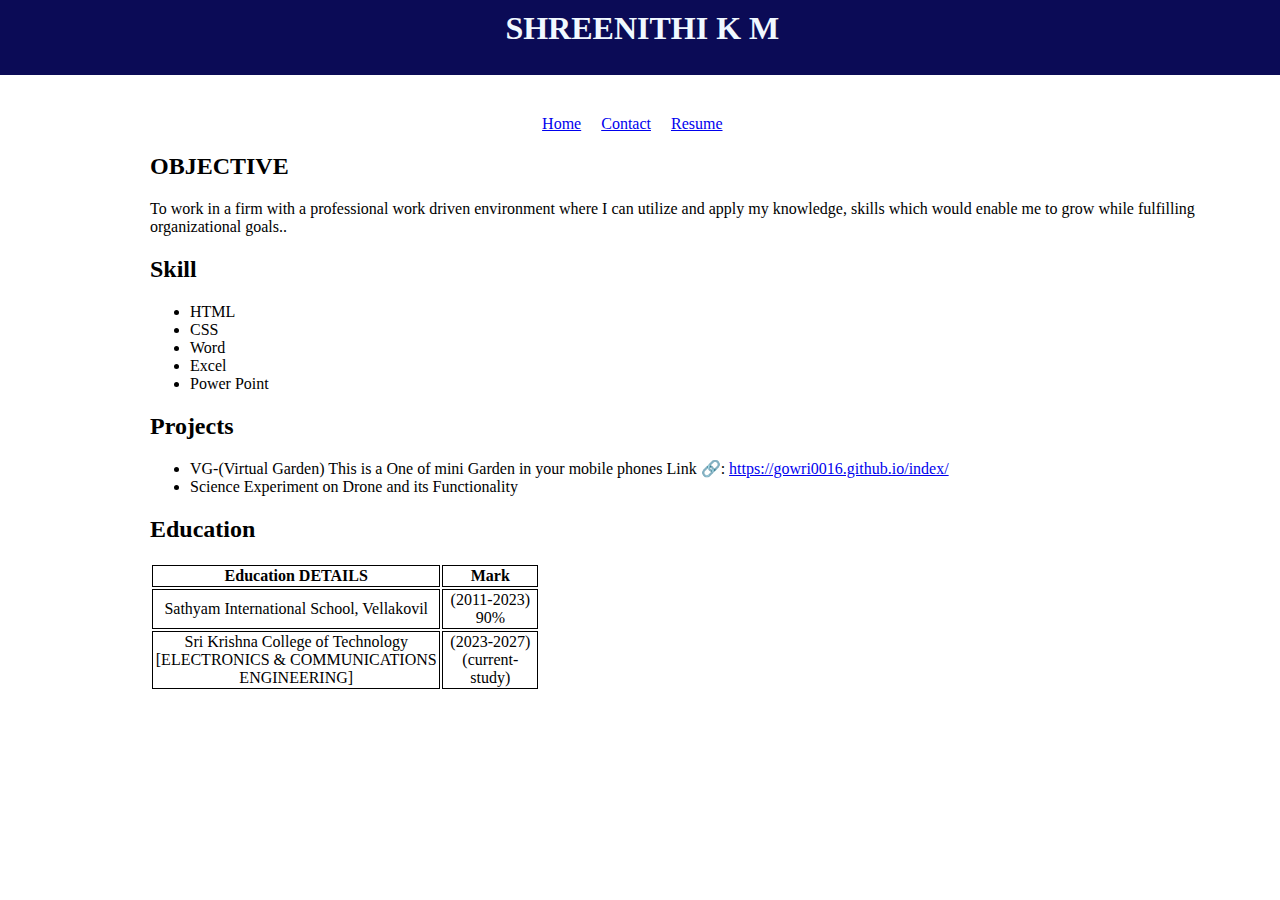
<file: index.html>
<!DOCTYPE html>
<html lang="en">
<head>
    <meta charset="UTF-8">
    <meta name="viewport" content="width=device-width, initial-scale=1.0">
    <link rel="icon" href="#">
    <title>Portfolio</title>
    <link rel="stylesheet" href="styles.css">
</head>
<body>
    <div class="container">
        <h1>SHREENITHI K M</h1>
        <div class="section">
            <a href="./index.html">Home</a>
            <a href="./conta.html">Contact</a>
            <a href="./res.html">Resume</a>
        </div>

        <div class="home">
            <h2>OBJECTIVE</h2>
            <p>To work in a firm with a professional work driven environment
                where I can utilize and apply my knowledge, skills which would
                enable me to grow while fulfilling organizational goals..</p>
        </div>

        <div class="section1">
            <h2>Skill</h2>
            <ul>
                <li>HTML</li>
                <li>CSS</li>
                <li>Word</li>
                <li>Excel</li>
                <li>Power Point</li>
            </ul>
        </div>

        <div class="about">
            <h2>Projects</h2>
            <ul> 
                <li>VG-(Virtual Garden) This is a One of mini Garden in your mobile phones
                    Link 🔗: <a href="https://gowri0016.github.io/index/">https://gowri0016.github.io/index/</a></li>
                
                <li>Science Experiment on Drone and its Functionality</a> </li>
                </ul>
            
        </div>

        <div class="education">
            <h2>Education</h2>
            <table style="width: 35%;">
                <tr>
                  <th>Education  DETAILS </th>
                  <th>Mark</th>
                </tr>
                <tr>
                  <td>Sathyam International School,
                    Vellakovil</td>
                  <td>(2011-2023) 90%</td>
                </tr>
                <tr>
                  <td>Sri Krishna College of Technology
                    [ELECTRONICS & COMMUNICATIONS
                     ENGINEERING]</td>
                  <td> (2023-2027)    (current-study)</td>
                </tr>
              </table>
        </div>

    </div>
</body>
</html>
</file>
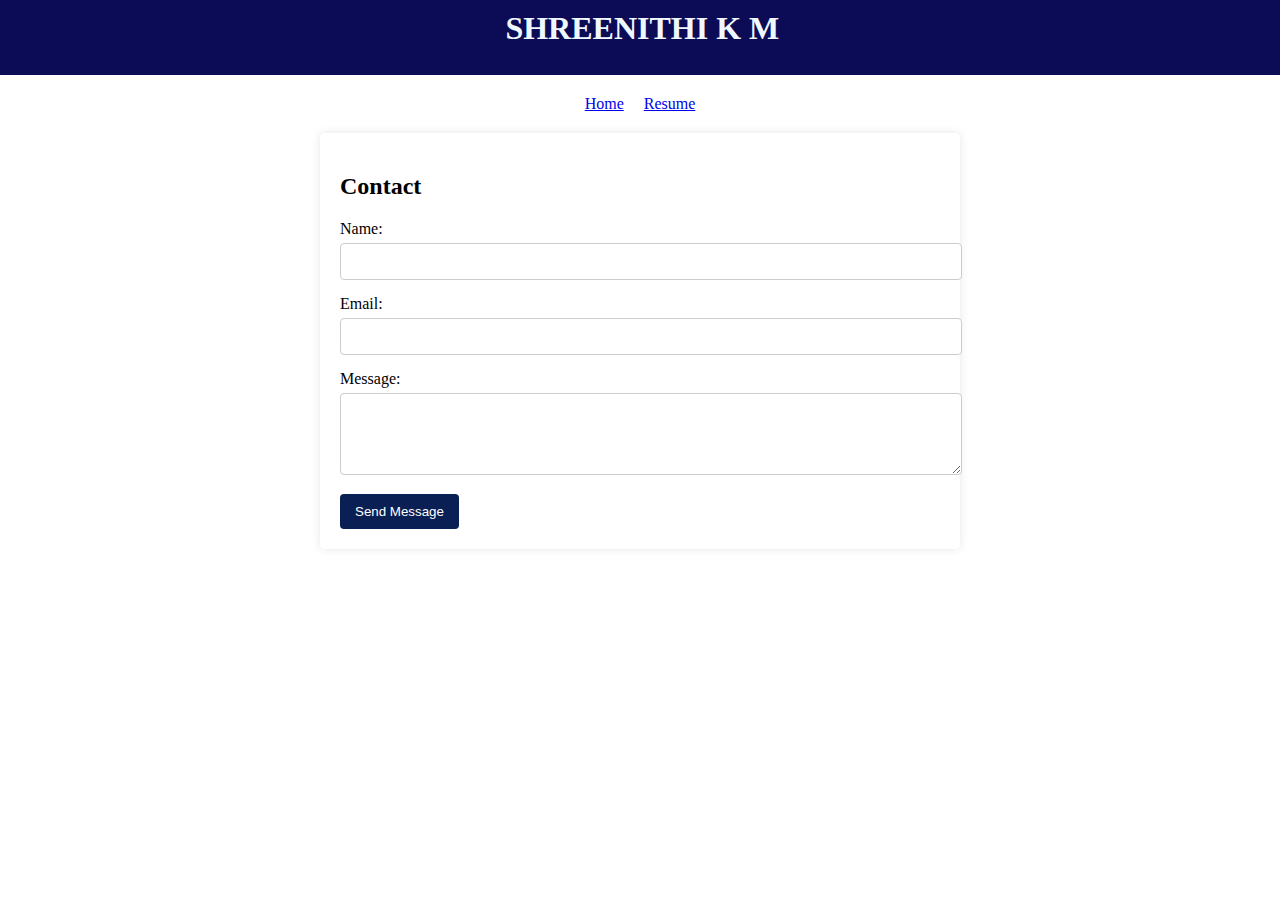
<file: conta.html>
<!DOCTYPE html>
<html lang="en">
<head>
    <meta charset="UTF-8">
    <meta name="viewport" content="width=device-width, initial-scale=1.0">
    <title>Contact</title>
</head>

<style>
   body{
    margin: 0;
    background: white;
}
.container{
    display: inline-block;
    background: white;
    box-shadow:none;
    width: 98.8%;
    height: 55px;
}
.container h1{
    margin-top: 0px;
    padding: 10px;
    background:rgb(11, 11, 86);
    color: aliceblue;
    text-align: center;
    width: 100%;
    height: 55px;
}
.section{
    margin-top: 40px;
    display: flex;
    justify-content: center;
    gap: 20px;
}
.contact-form {
    background: #ffffff;
    padding: 20px;
    margin: 20px auto;
    max-width: 600px;
    border-radius: 5px;
    box-shadow: 0 0 10px rgba(0, 0, 0, 0.1);
}

h2 {
    margin-bottom: 20px;
}

label {
    display: block;
    margin-bottom: 5px;
}

input[type="text"],
input[type="email"],
textarea {
    width: 100%;
    padding: 10px;
    margin-bottom: 15px;
    border: 1px solid #ccc;
    border-radius: 4px;
}

button {
    background: #0a2054;
    color: #ffffff;
    border: none;
    padding: 10px 15px;
    cursor: pointer;
    border-radius: 4px;
}

button:hover {
    background: #45a049;
}
@media screen and (max-width: 600px) {
    .container{
        display: inline-block;
        background: white;
        box-shadow:none;
        width: 96%;
        height: 55px;
    }
    .section{
        display: flex;
        justify-content: center;
        gap: 20px;
    }
    .contact{
        margin-left: 50px;
        border: 2px solid black;
        width: 250px;
        height: 300px;
    }
    .cont{
        margin-left: 50px;
    }
    
}
</style>

<body>
    <div class="container">
        <h1>SHREENITHI K M</h1>
    </div>
    

    <div class="section">
        <a href="./index.html">Home</a>
        <a href="./res.html">Resume</a>
    </div>

    <main>
        <section class="contact-form">
            <h2>Contact</h2>
            <form action="#" method="post">
                <label for="name">Name:</label>
                <input type="text" id="name" name="name" required>

                <label for="email">Email:</label>
                <input type="email" id="email" name="email" required>

                <label for="message">Message:</label>
                <textarea id="message" name="message" rows="4" required></textarea>

                <button type="submit">Send Message</button>
            </form>
        </section>
    </main>

    

</body>
</html>
</file>
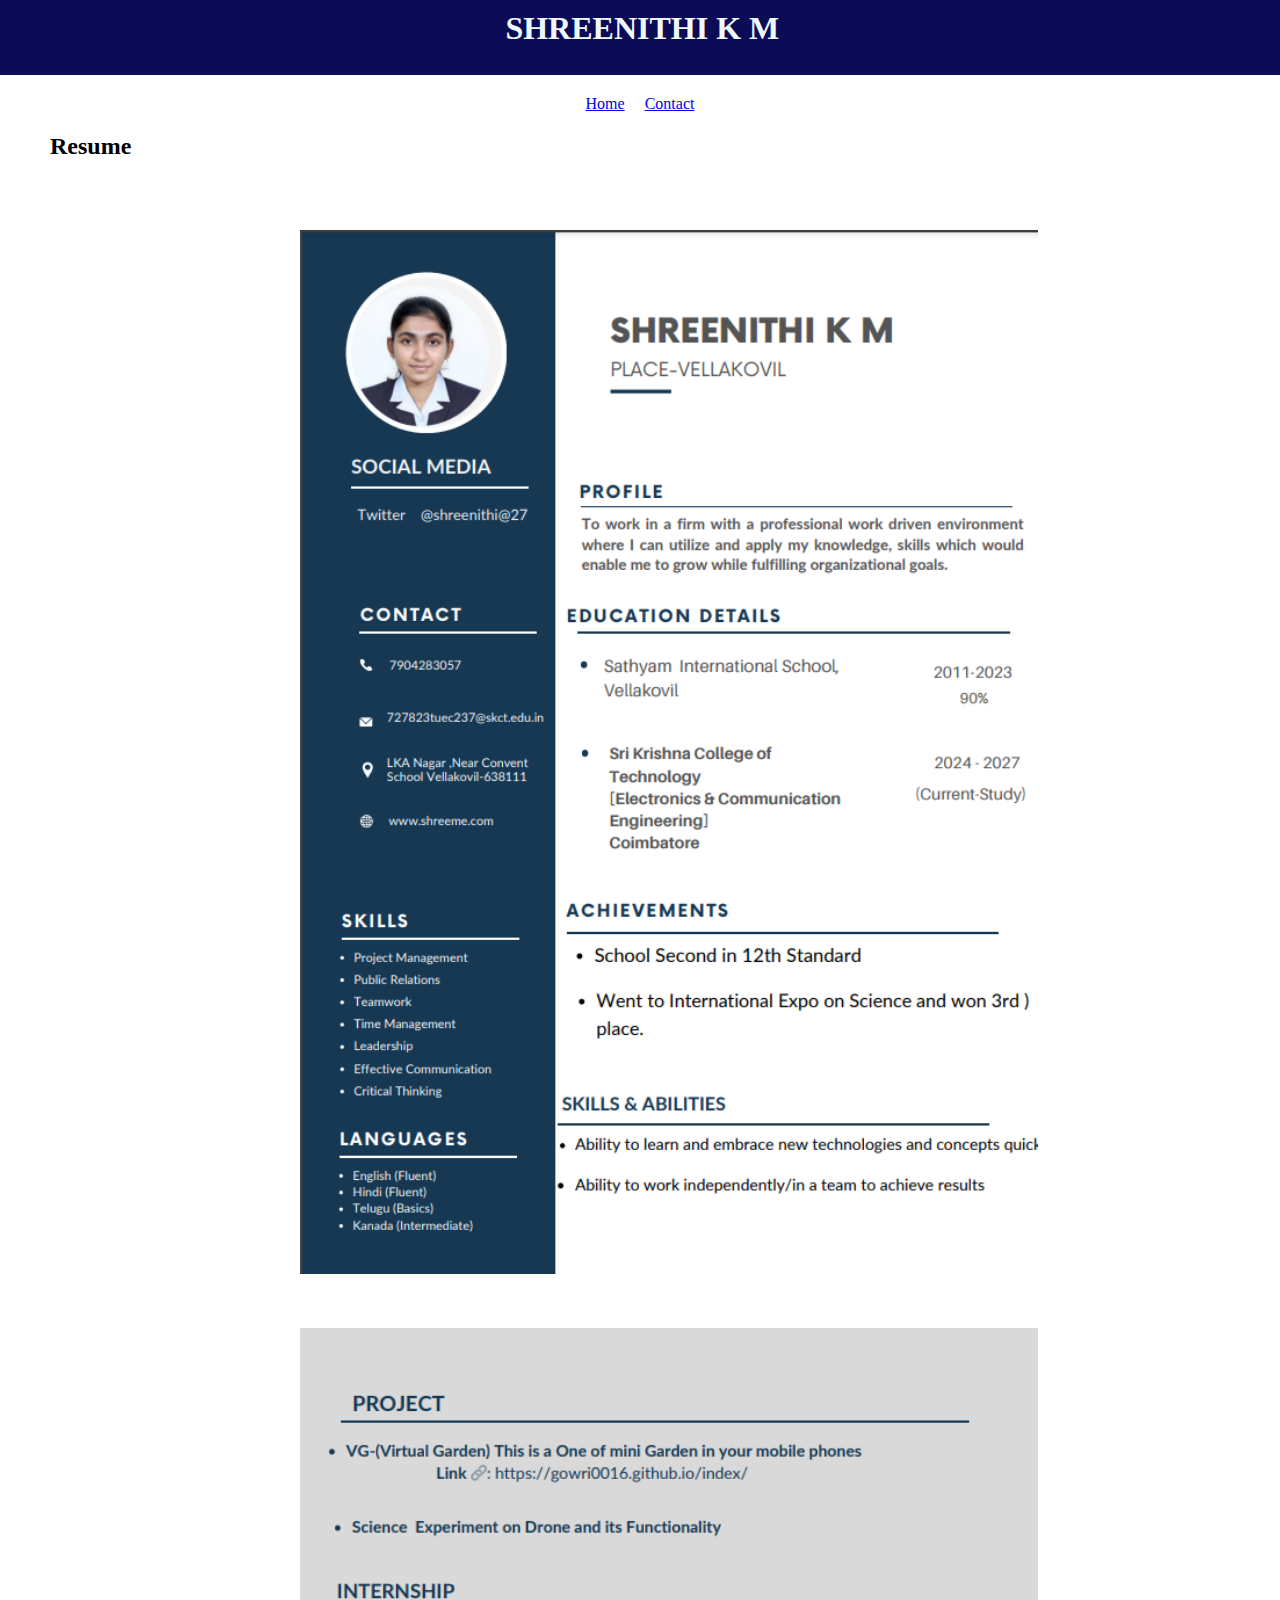
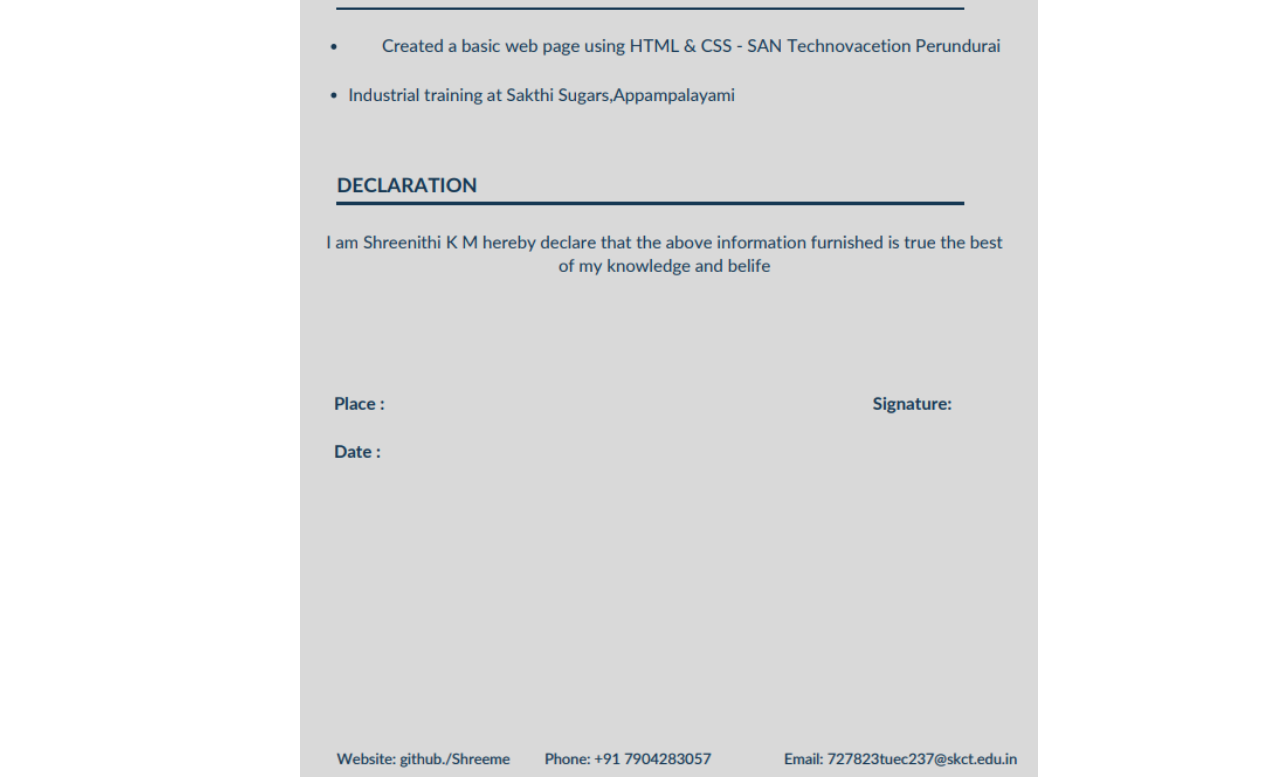
<file: res.html>
<!DOCTYPE html>
<html lang="en">
<head>
    <meta charset="UTF-8">
    <meta name="viewport" content="width=device-width, initial-scale=1.0">
    <title>Resume</title>
</head>

<style>
   body{
    margin: 0;
    background: white;
}
.container{
    display: inline-block;
    background: white;
    box-shadow:none;
    width: 98.8%;
    height: 55px;
}
.container h1{
    margin-top: 0px;
    padding: 10px;
    background:rgb(11, 11, 86);
    color: aliceblue;
    text-align: center;
    width: 100%;
    height: 55px;
}
.section{
    margin-top: 40px;
    display: flex;
    justify-content: center;
    gap: 20px;
}
.resume{
    margin-left: 50px;
}
img{
    margin-top: 50px;
    margin-left: 250px;
    width: 60%;
}
@media screen and (max-width: 500px){
    .container{
        display: inline-block;
        background: white;
        box-shadow:none;
        width: 96%;
        height: 55px;
    }
    .section{
        display: flex;
        justify-content: center;
        gap: 20px;
    }
    .resume{
        margin-left: 50px;
    }
    img{
        margin-left: 40px;
        margin-top: 50px;
        width: 80%;
    }
    
}
</style>

<body>

    <div class="container">
        <h1>SHREENITHI K M</h1>
    </div>
    
    <div class="section">
        <a href="./index.html">Home</a>
        <a href="./conta.html">Contact</a>
    </div>

    <div class="resume">
        <h2>Resume</h2>
    </div>

    <div class="resume">
        <img src="./1.png" alt="load">
        <img src="./2.png" alt="load">
    </div>
</body>
</html>
</file>
<file: styles.css>
body{
    margin: 0;
    background: white;
}
.container{
    display: inline-block;
    background: white;
    box-shadow:none;
    width: 98.8%;
    height: 55px;
}
.container h1{
    margin-top: 0px;
    padding: 10px;
    background:rgb(11, 11, 86);
    color: aliceblue;
    text-align: center;
    width: 100%;
    height: 55px;
}
.section{
    margin-top: 40px;
    display: flex;
    justify-content: center;
    gap: 20px;
}
.home{
    margin-left: 150px;
}
.section1{
    margin-left: 150px;
}
.about{
    margin-left: 150px;
}
.education{
    margin-left: 150px;
}
.table, th, td, tr{ 
    text-align: center;
    border: 1px solid black;
    margin-left: 150px;
}
.contact{
    margin-left: 150px;
    border: 2px solid black;
    width: 250px;
    height: 300px;
}
.resume{
    margin-left: 150px;
}
@media screen and (max-width: 500px){
    .container{
        display: inline-block;
        background: white;
        box-shadow:none;
        width: 96%;
        height: 55px;
    }
    .section{
        display: flex;
        justify-content: center;
        gap: 20px;
    }
    .home, p{
        margin-left: 20px;
    }
    .section1{
        margin-left: 20px;
    }
    .about{
        margin-left: 20px;
    }
    .education{
        margin-left: 20px;
    }
}
</file>
